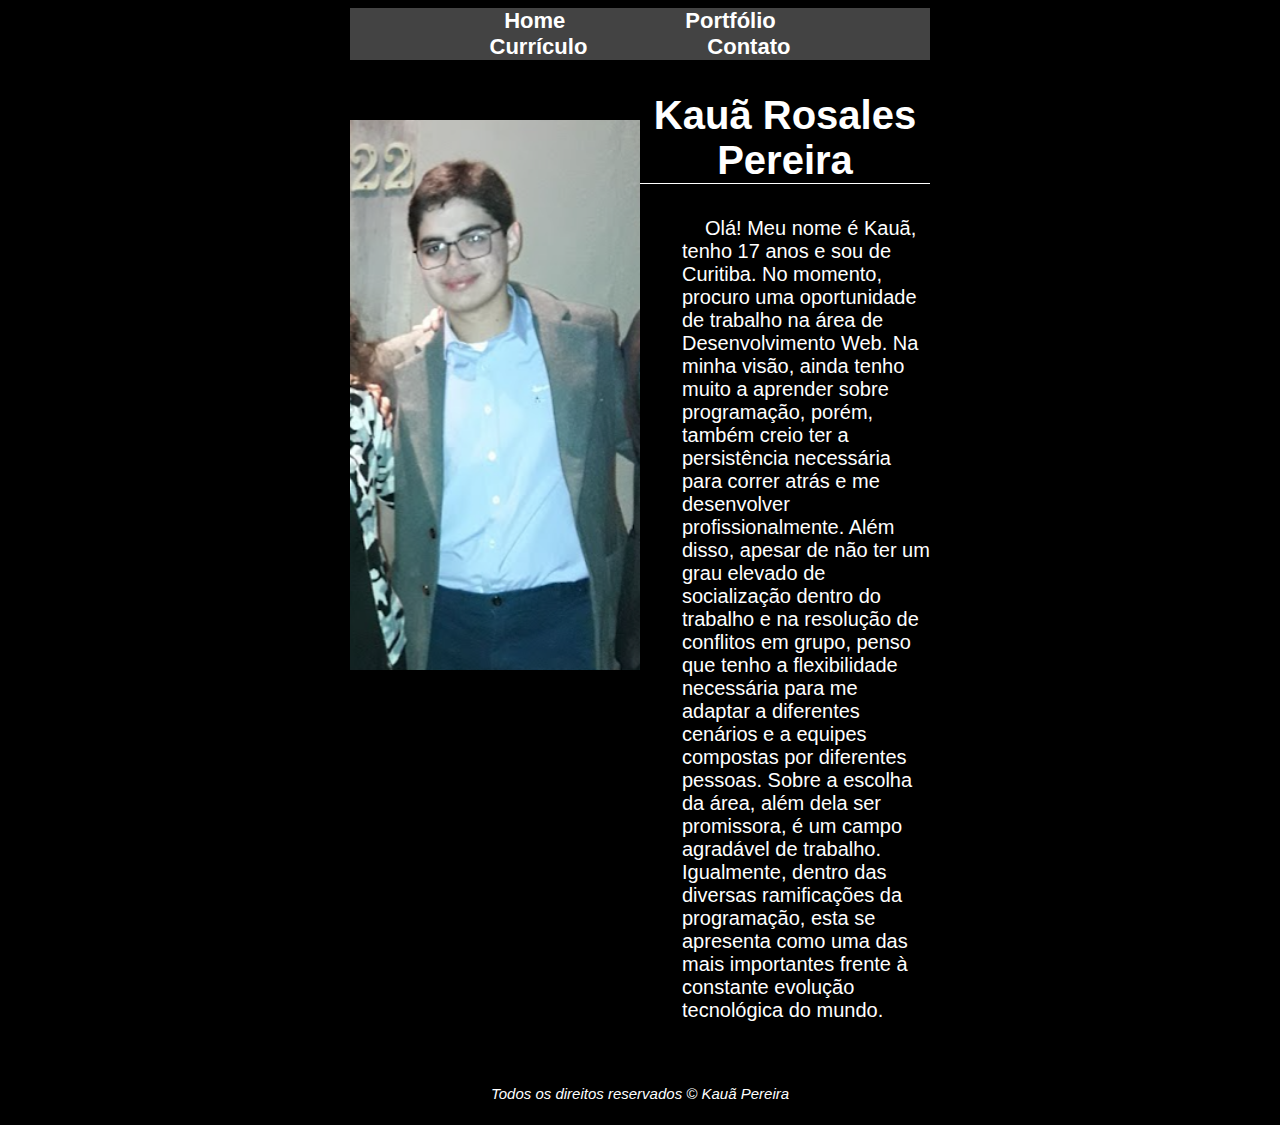
<file: index.html>
<!DOCTYPE html>
<html lang="pt-BR">
<head>
    <meta charset="UTF-8">
    <meta http-equiv="X-UA-Compatible" content="IE=edge">
    <meta name="viewport" content="width=device-width, initial-scale=1.0">
    <title>Home</title>
    <link rel="stylesheet" href="css/style.css">
</head>
<body>
    <div class="navegar">
        <nav>
            <a href="index.html"><h1> Home</h1></a>
            <a href="portfolio.html"><h1> Portfólio</h1></a>
            <a href="curriculo.html"><h1> Currículo</h1></a>
            <a href="contato.html"><h1> Contato</h1></a>
        </nav>
    </div>

    <main>
        <div class="foto">
            <img src="imagens/foto.png">
            <div class="textohome">
                <h2>Kauã Rosales Pereira</h2>
                <p> Olá! Meu nome é Kauã, tenho 17 anos e sou de Curitiba. No momento, procuro uma oportunidade de trabalho na área de 
                    Desenvolvimento Web. Na minha visão, ainda tenho muito a aprender sobre programação, porém, também creio ter a 
                    persistência necessária para correr atrás e me desenvolver profissionalmente. Além disso, apesar de não ter um grau
                    elevado de socialização dentro do trabalho e na resolução de conflitos em grupo, penso que tenho a flexibilidade 
                    necessária para me adaptar a diferentes cenários e a equipes compostas por diferentes pessoas.
                    Sobre a escolha da área, além dela ser promissora, é um campo agradável de trabalho. Igualmente, dentro 
                    das diversas ramificações da programação, esta se apresenta como uma das mais importantes frente à constante
                    evolução tecnológica do mundo.
                </p>
            </div>
        </div>
    </main>

    <footer>
        <div class="footer">
            <p> Todos os direitos reservados &#169 Kauã Pereira</p>
        </div>
    </footer>
</body>
</html>
</file>
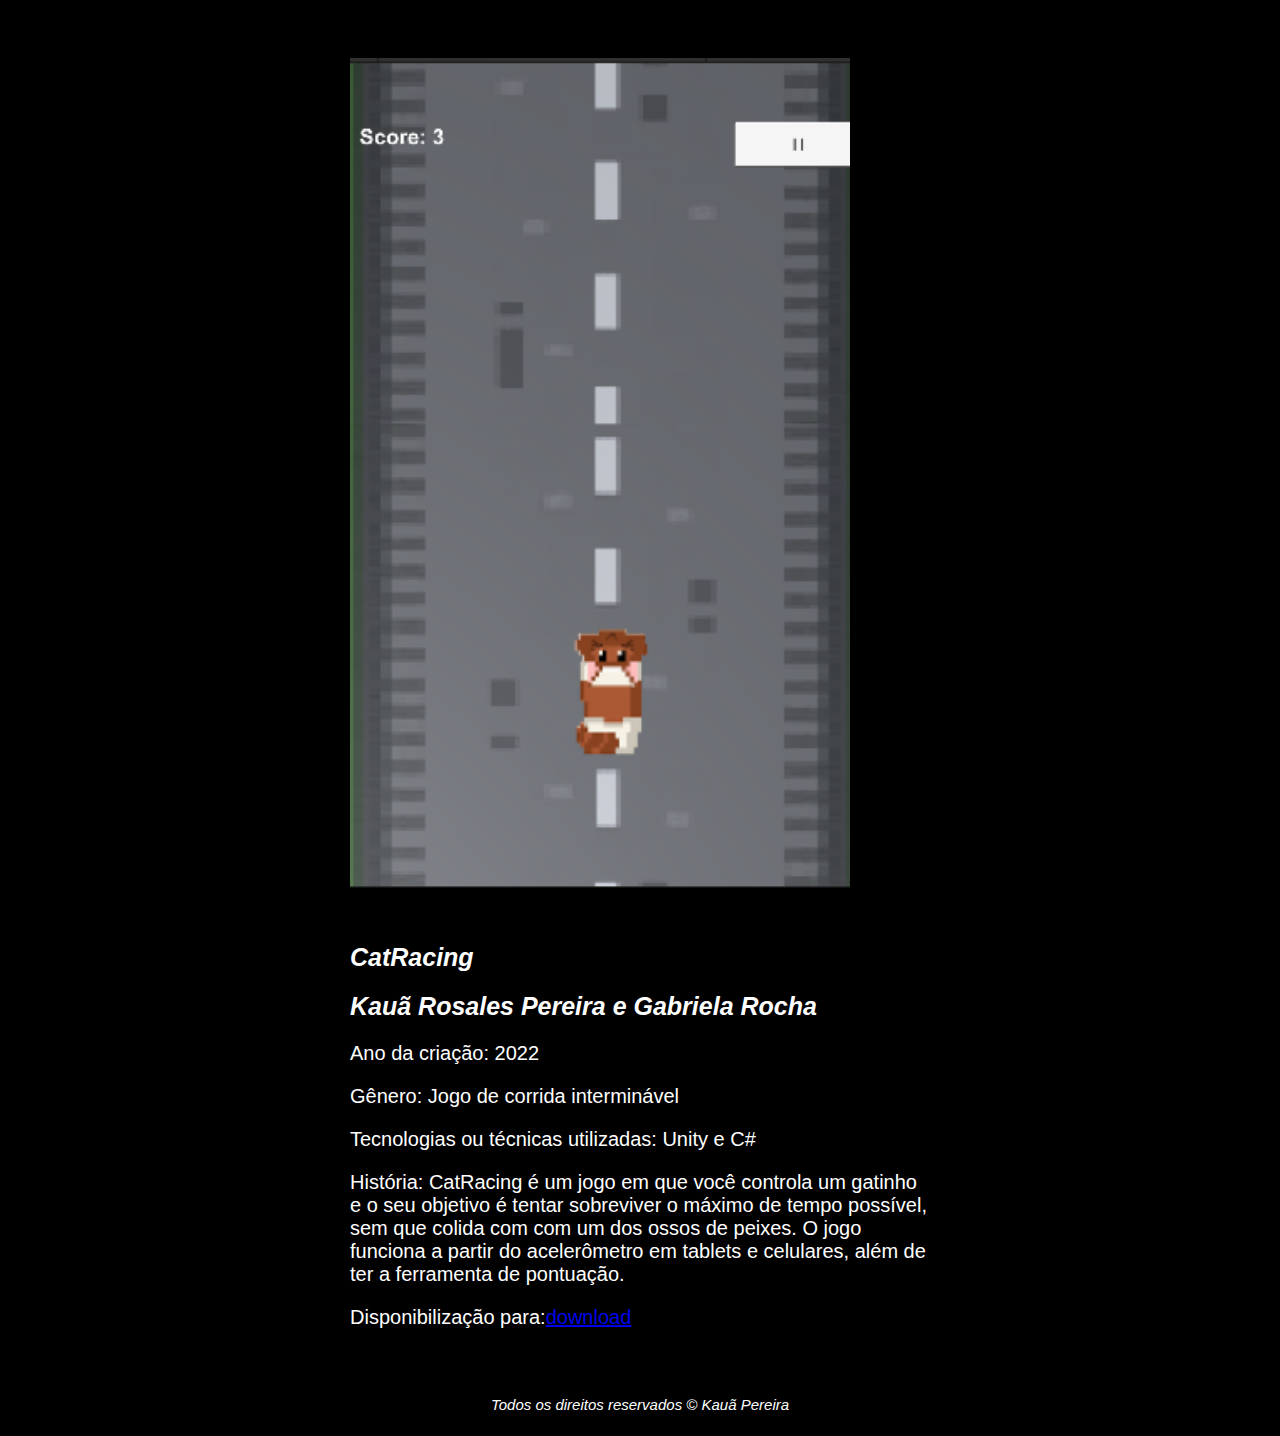
<file: (IMA)Catracing.html>
<!DOCTYPE html>
<html lang="pt-BR">
<head>
    <meta charset="UTF-8">
    <meta http-equiv="X-UA-Compatible" content="IE=edge">
    <meta name="viewport" content="width=device-width, initial-scale=1.0">
    <title>Catracing</title>
    <link rel="stylesheet" href="css/style.css">
</head>
<body>
    <main>
        <div class="popups">
            <img src ="imagens/CatRacing.png">
            <h2> CatRacing </h2>
            <h2> Kauã Rosales Pereira e Gabriela Rocha </h2>
            <p>Ano da criação: 2022</p>
            <p>Gênero: Jogo de corrida interminável</p>
            <p>Tecnologias ou técnicas utilizadas: Unity e C#</p>
            <p>História: CatRacing é um jogo em que você controla um gatinho e o seu objetivo é tentar sobreviver o máximo de tempo 
                possível, sem que colida com com um dos ossos de peixes. O jogo funciona a partir do acelerômetro em tablets e celulares,
            além de ter a ferramenta de pontuação.</p>
            <p>Disponibilização para: <a href="zip/CatRacing.rar"type="	application/zip"> download</p></a>
        </div>
    </main>
    

    <footer>
        <div class="footer">
            <p> Todos os direitos reservados &#169 Kauã Pereira</p>
        </div>
    </footer>
</body>
</html>
</file>
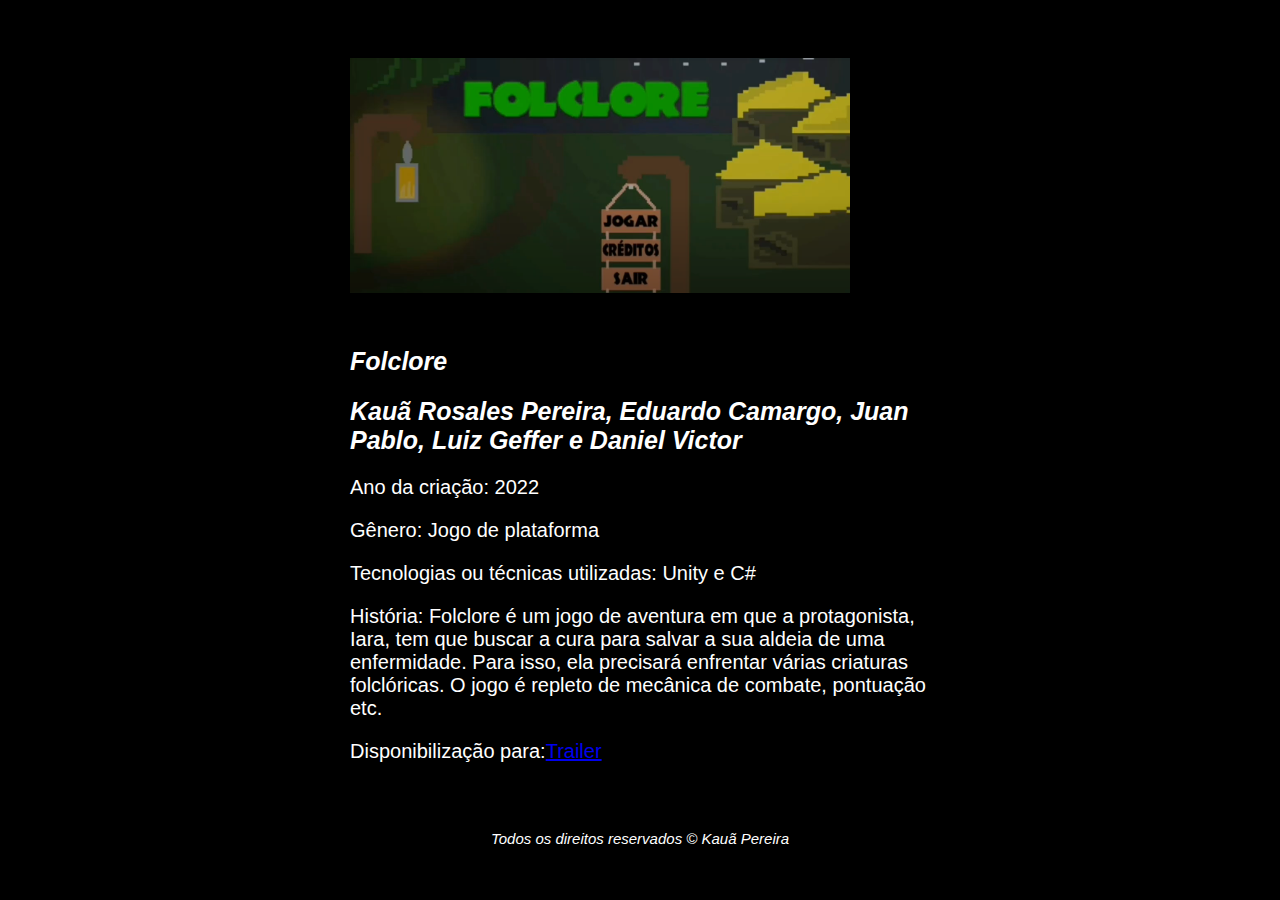
<file: (IMA)Folclore.html>
<!DOCTYPE html>
<html lang="pt-BR">
<head>
    <meta charset="UTF-8">
    <meta http-equiv="X-UA-Compatible" content="IE=edge">
    <meta name="viewport" content="width=device-width, initial-scale=1.0">
    <title>Folclore</title>
    <link rel="stylesheet" href="css/style.css">
</head>
<body>
    <main>
        <div class="popups">
            <img src ="imagens/Folclore.png">
            <h2> Folclore </h2>
            <h2> Kauã Rosales Pereira, Eduardo Camargo, Juan Pablo, Luiz Geffer e Daniel Victor </h2>
            <p>Ano da criação: 2022</p>
            <p>Gênero: Jogo de plataforma</p>
            <p>Tecnologias ou técnicas utilizadas: Unity e C#</p>
            <p>História: Folclore é um jogo de aventura em que a protagonista, Iara, tem que buscar a cura para salvar a sua aldeia de 
                uma enfermidade. Para isso, ela precisará enfrentar várias criaturas folclóricas. O jogo é repleto de mecânica de combate,
                pontuação etc.
            </p>
            <p>Disponibilização para: <a href="https://www.youtube.com/watch?v=2oU09zM3mIA&t=2s"> Trailer</p></a>
        </div>
    </main>
    

    <footer>
        <div class="footer">
            <p> Todos os direitos reservados &#169 Kauã Pereira</p>
        </div>
    </footer>
</body>
</html>
</file>
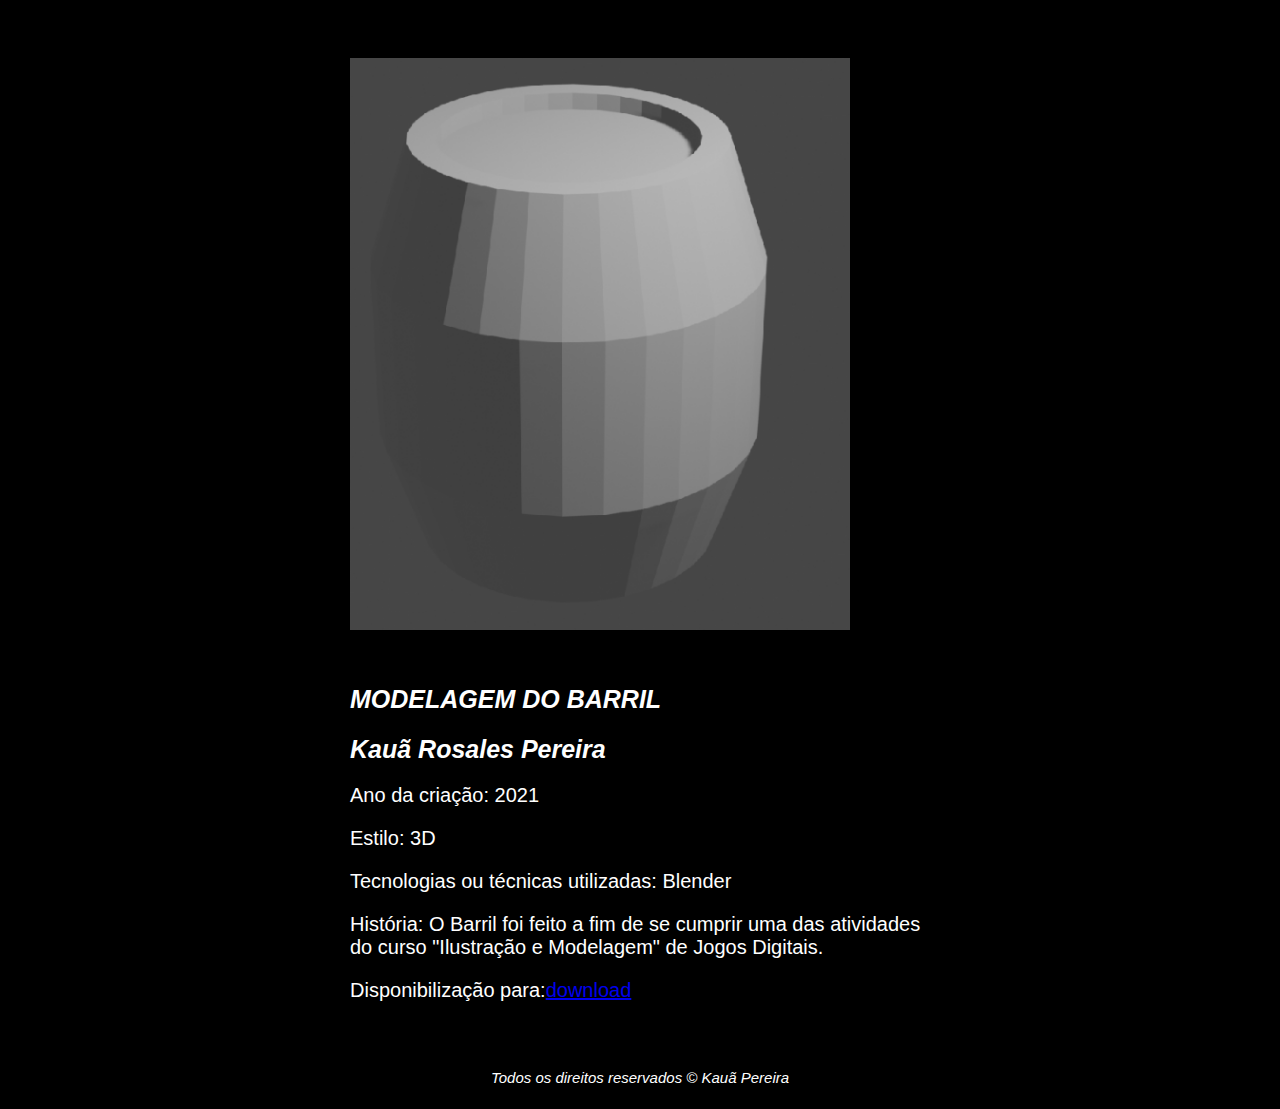
<file: (IMA)modelagembarril.html>
<!DOCTYPE html>
<html lang="pt-BR">
<head>
    <meta charset="UTF-8">
    <meta http-equiv="X-UA-Compatible" content="IE=edge">
    <meta name="viewport" content="width=device-width, initial-scale=1.0">
    <title>Modelagem do Barril</title>
    <link rel="stylesheet" href="css/style.css">
</head>
<body>
    <main>
        <div class="popups">
            <img src ="imagens/Barril (Modelagem).png">
            <h2> MODELAGEM DO BARRIL </h2>
            <h2> Kauã Rosales Pereira </h2>
            <p>Ano da criação: 2021</p>
            <p>Estilo: 3D</p>
            <p>Tecnologias ou técnicas utilizadas: Blender</p>
            <p>História: O Barril foi feito a fim de se cumprir uma das atividades do curso "Ilustração e Modelagem" de Jogos Digitais. </p>
            <p>Disponibilização para: <a href="zip/Barril (Modelagem).rar"type="	application/zip"> download</p></a>
        </div>
    </main>
    

    <footer>
        <div class="footer">
            <p> Todos os direitos reservados &#169 Kauã Pereira</p>
        </div>
    </footer>
</body>
</html>
</file>
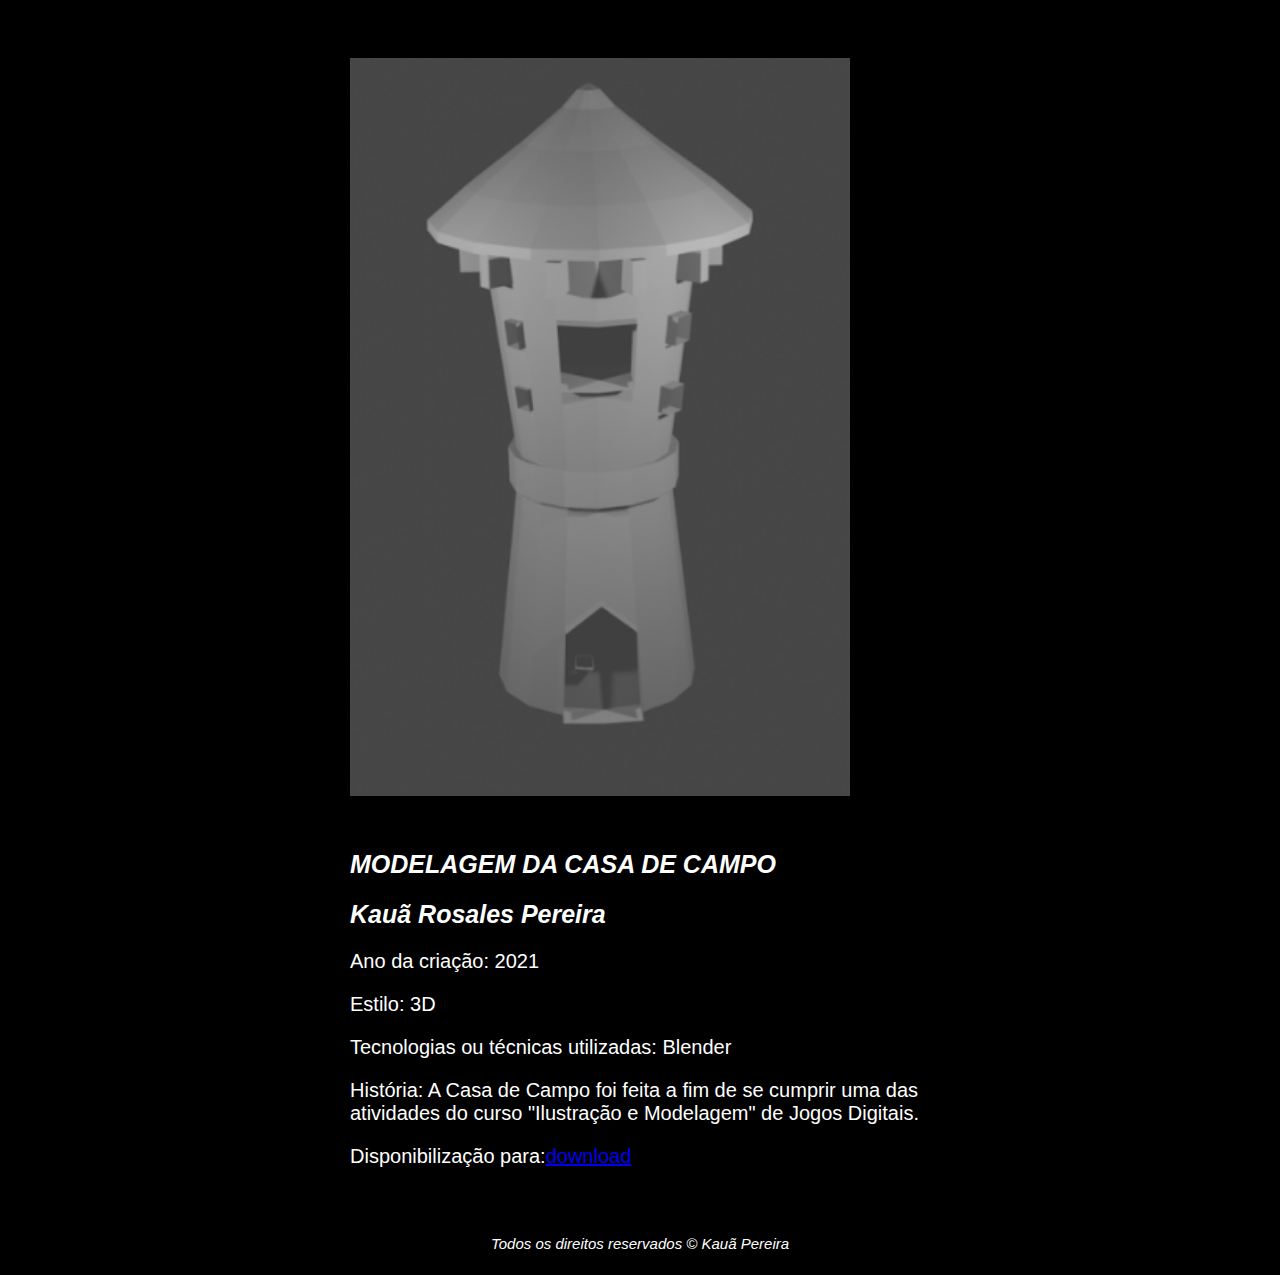
<file: (IMA)modelagemcasa.html>
<!DOCTYPE html>
<html lang="pt-BR">
<head>
    <meta charset="UTF-8">
    <meta http-equiv="X-UA-Compatible" content="IE=edge">
    <meta name="viewport" content="width=device-width, initial-scale=1.0">
    <title>Modelagem da Casa de Campo</title>
    <link rel="stylesheet" href="css/style.css">
</head>
<body>
    <main>
        <div class="popups">
            <img src ="imagens/Casa de Campo (Modelagem).png">
            <h2> MODELAGEM DA CASA DE CAMPO </h2>
            <h2> Kauã Rosales Pereira </h2>
            <p>Ano da criação: 2021</p>
            <p>Estilo: 3D</p>
            <p>Tecnologias ou técnicas utilizadas: Blender</p>
            <p>História: A Casa de Campo foi feita a fim de se cumprir uma das atividades do curso "Ilustração e Modelagem" de Jogos Digitais. </p>
            <p>Disponibilização para: <a href="zip/Casa de Campo (Modelagem).rar"type="	application/zip"> download</p></a>
        </div>
    </main>
    

    <footer>
        <div class="footer">
            <p> Todos os direitos reservados &#169 Kauã Pereira</p>
        </div>
    </footer>
</body>
</html>
</file>
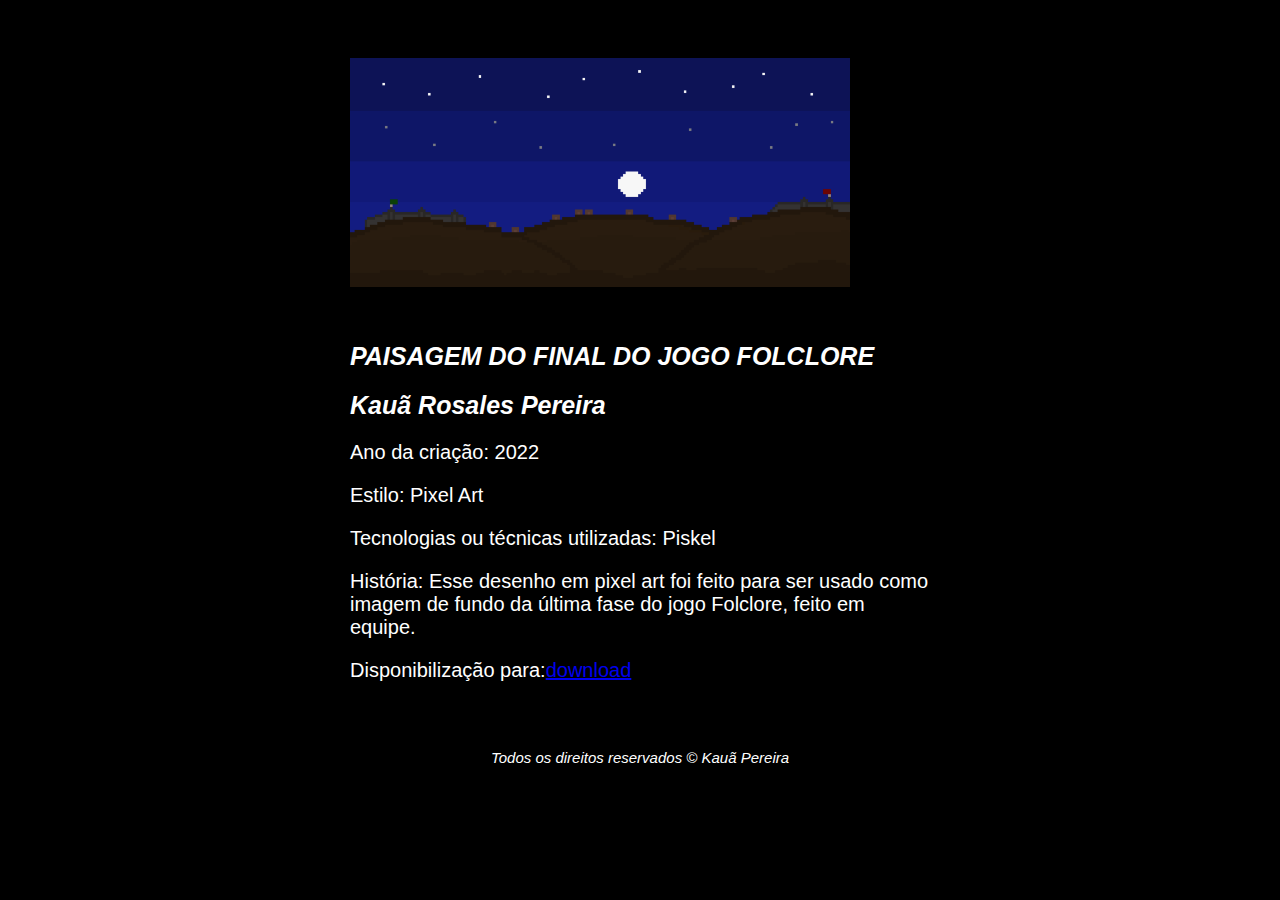
<file: (IMA)paisagemfinal.html>
<!DOCTYPE html>
<html lang="pt-BR">
<head>
    <meta charset="UTF-8">
    <meta http-equiv="X-UA-Compatible" content="IE=edge">
    <meta name="viewport" content="width=device-width, initial-scale=1.0">
    <title>Paisagem do Final do Jogo (Folclore)</title>
    <link rel="stylesheet" href="css/style.css">
</head>
<body>
    <main>
        <div class="popups">
            <img src ="imagens/Paisagem_FinalDoJogo (Folclore).png">
            <h2> PAISAGEM DO FINAL DO JOGO FOLCLORE </h2>
            <h2> Kauã Rosales Pereira </h2>
            <p>Ano da criação: 2022</p>
            <p>Estilo: Pixel Art</p>
            <p>Tecnologias ou técnicas utilizadas: Piskel</p>
            <p>História: Esse desenho em pixel art foi feito para ser usado como imagem de fundo da última fase do jogo Folclore, feito em equipe. </p>
            <p>Disponibilização para: <a href="zip/Paisagem_FinalDoJogo (Folclore).rar"type="	application/zip"> download</p></a>
        </div>
    </main>
    

    <footer>
        <div class="footer">
            <p> Todos os direitos reservados &#169 Kauã Pereira</p>
        </div>
    </footer>
</body>
</html>
</file>
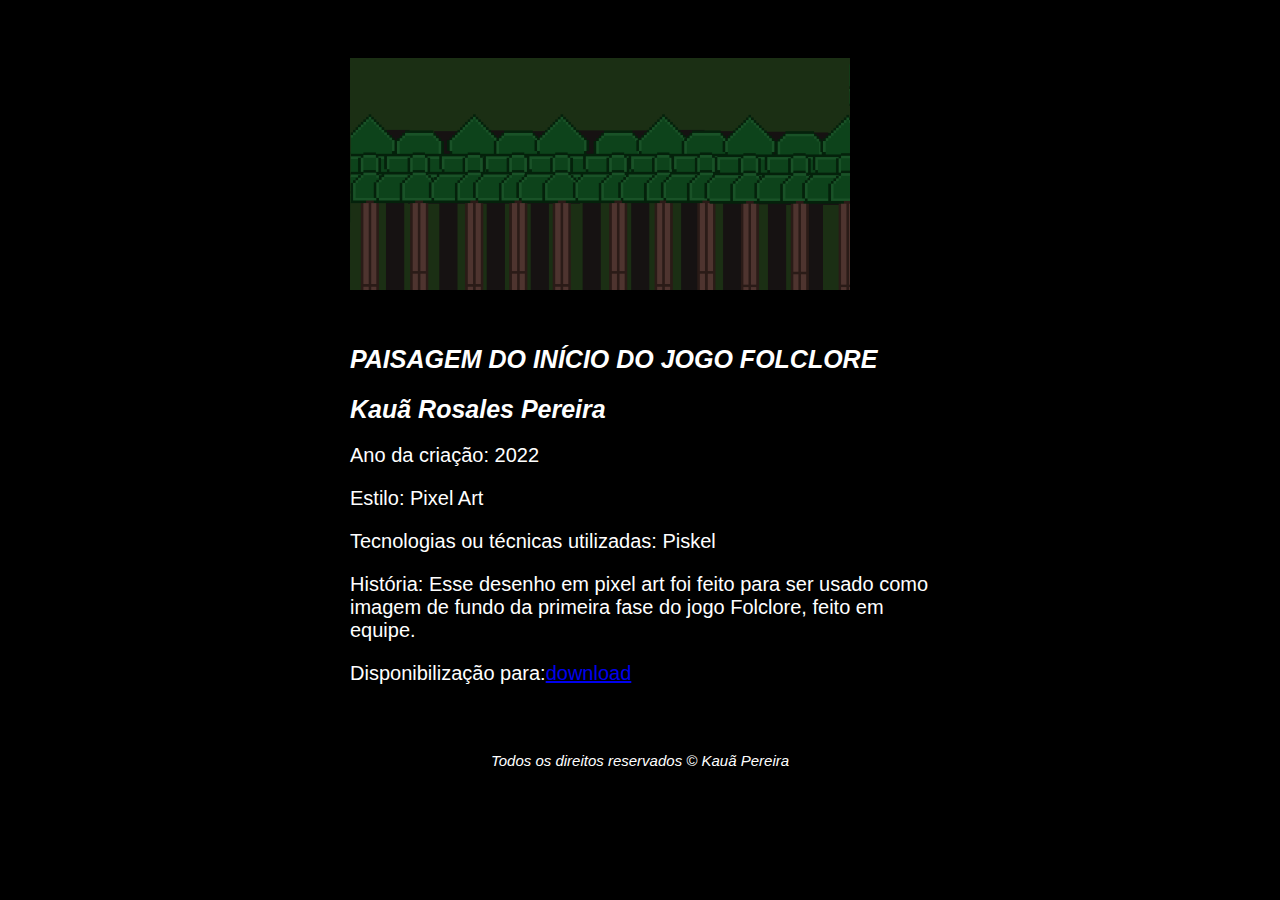
<file: (IMA)paisageminicio.html>
<!DOCTYPE html>
<html lang="pt-BR">
<head>
    <meta charset="UTF-8">
    <meta http-equiv="X-UA-Compatible" content="IE=edge">
    <meta name="viewport" content="width=device-width, initial-scale=1.0">
    <title>Paisagem do Início do Jogo (Folclore)</title>
    <link rel="stylesheet" href="css/style.css">
</head>
<body>
    <main>
        <div class="popups">
            <img src ="imagens/Paisagem_Início2 (Folclore).png">
            <h2> PAISAGEM DO INÍCIO DO JOGO FOLCLORE </h2>
            <h2> Kauã Rosales Pereira </h2>
            <p>Ano da criação: 2022</p>
            <p>Estilo: Pixel Art</p>
            <p>Tecnologias ou técnicas utilizadas: Piskel</p>
            <p>História: Esse desenho em pixel art foi feito para ser usado como imagem de fundo da primeira fase do jogo Folclore, feito em equipe. </p>
            <p>Disponibilização para: <a href="zip/Paisagem_Início2 (Folclore).rar"type="	application/zip"> download</p></a>
        </div>
    </main>
    

    <footer>
        <div class="footer">
            <p> Todos os direitos reservados &#169 Kauã Pereira</p>
        </div>
    </footer>
</body>
</html>
</file>
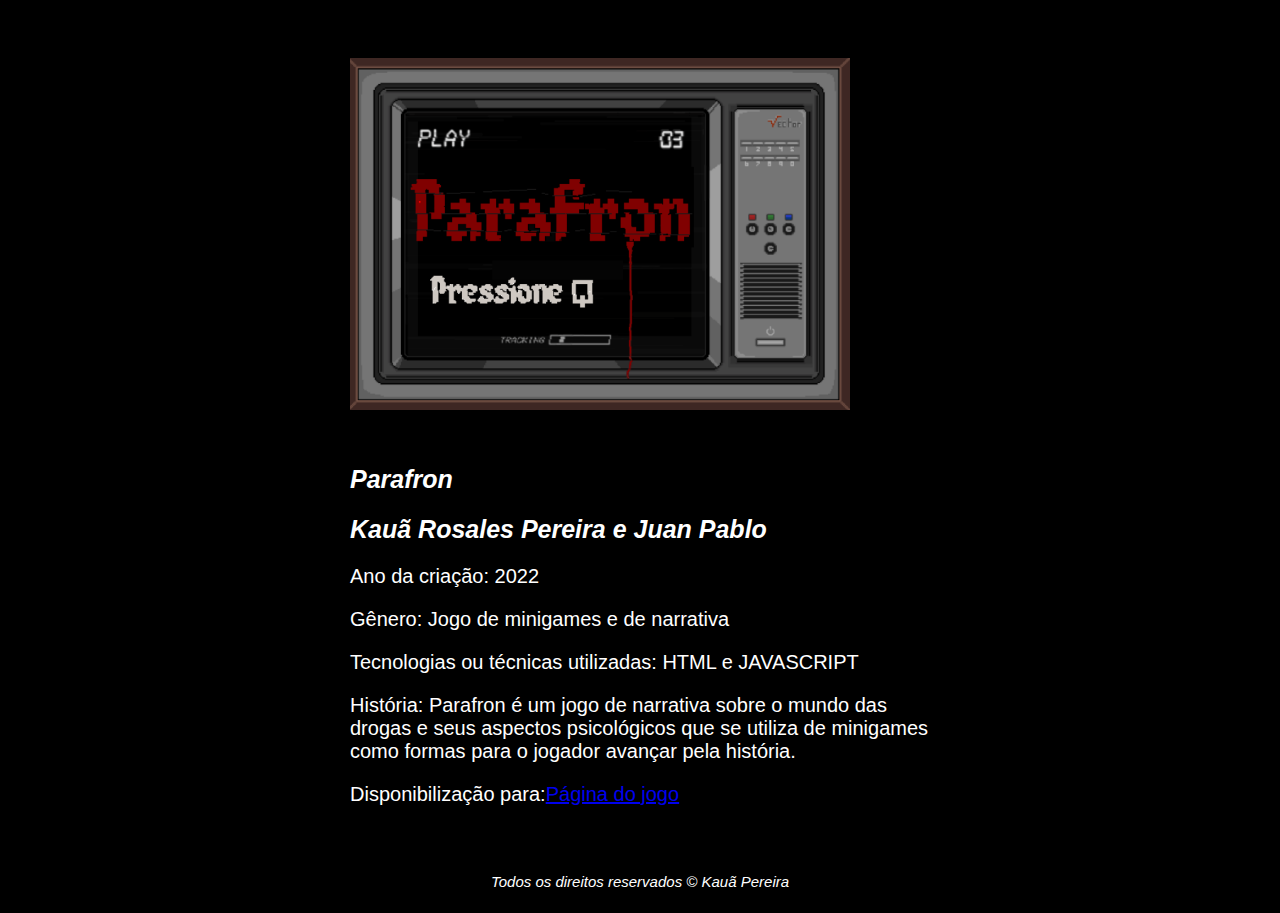
<file: (IMA)Parafron.html>
<!DOCTYPE html>
<html lang="pt-BR">
<head>
    <meta charset="UTF-8">
    <meta http-equiv="X-UA-Compatible" content="IE=edge">
    <meta name="viewport" content="width=device-width, initial-scale=1.0">
    <title>Parafron</title>
    <link rel="stylesheet" href="css/style.css">
</head>
<body>

    <main>
        <div class="popups">
            <img src ="imagens/Parafron.png">
            <h2> Parafron </h2>
            <h2> Kauã Rosales Pereira e Juan Pablo</h2>
            <p>Ano da criação: 2022</p>
            <p>Gênero: Jogo de minigames e de narrativa</p>
            <p>Tecnologias ou técnicas utilizadas: HTML e JAVASCRIPT </p>
            <p>História: Parafron é um jogo de narrativa sobre o mundo das drogas e seus aspectos psicológicos que se utiliza de minigames
                como formas para o jogador avançar pela história.
            </p>
            <p>Disponibilização para: <a href="PagJogo.html"> Página do jogo</p></a>
        </div>
    </main>
    

    <footer>
        <div class="footer">
            <p> Todos os direitos reservados &#169 Kauã Pereira</p>
        </div>
    </footer>
</body>
</html>
</file>
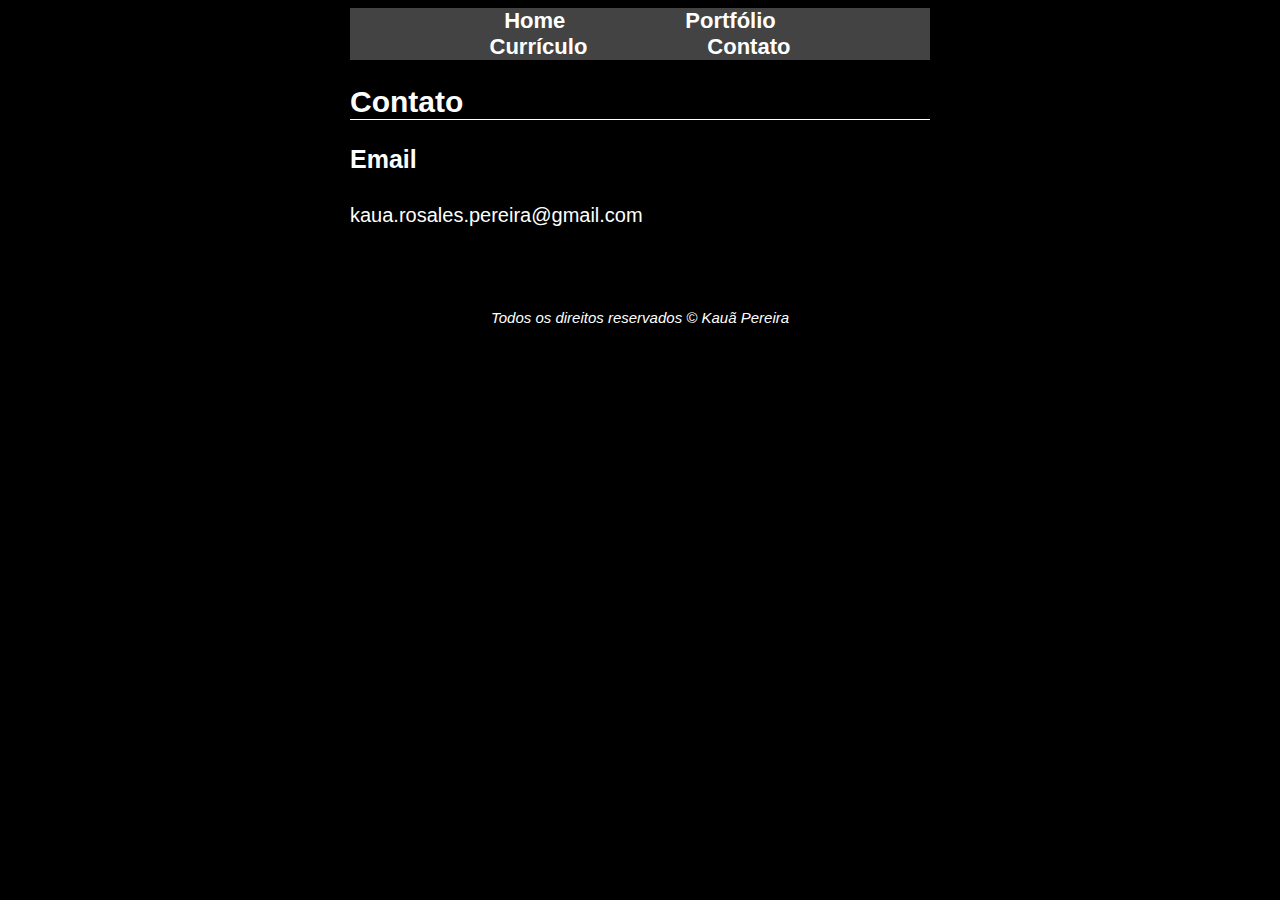
<file: contato.html>
<!DOCTYPE html>
<html lang="pt-BR">
<head>
    <meta charset="UTF-8">
    <meta http-equiv="X-UA-Compatible" content="IE=edge">
    <meta name="viewport" content="width=device-width, initial-scale=1.0">
    <title>Curriculo</title>
    <link rel="stylesheet" href="css/style.css">
</head>
<body>
    <div class="navegar">
        <nav>
            <a href="index.html"><h1> Home</h1></a>
            <a href="portfolio.html"><h1> Portfólio</h1></a>
            <a href="curriculo.html"><h1> Currículo</h1></a>
            <a href="contato.html"><h1> Contato</h1></a>
        </nav>
    </div>
    <div class="curriculo">
        <h2> Contato </h2>
			<h3> Email </h3>
			<p> kaua.rosales.pereira@gmail.com </p>
    </div>

    <footer>
        <div class="footer">
            <p> Todos os direitos reservados &#169 Kauã Pereira</p>
        </div>
    </footer>
</body>
</html>
</file>
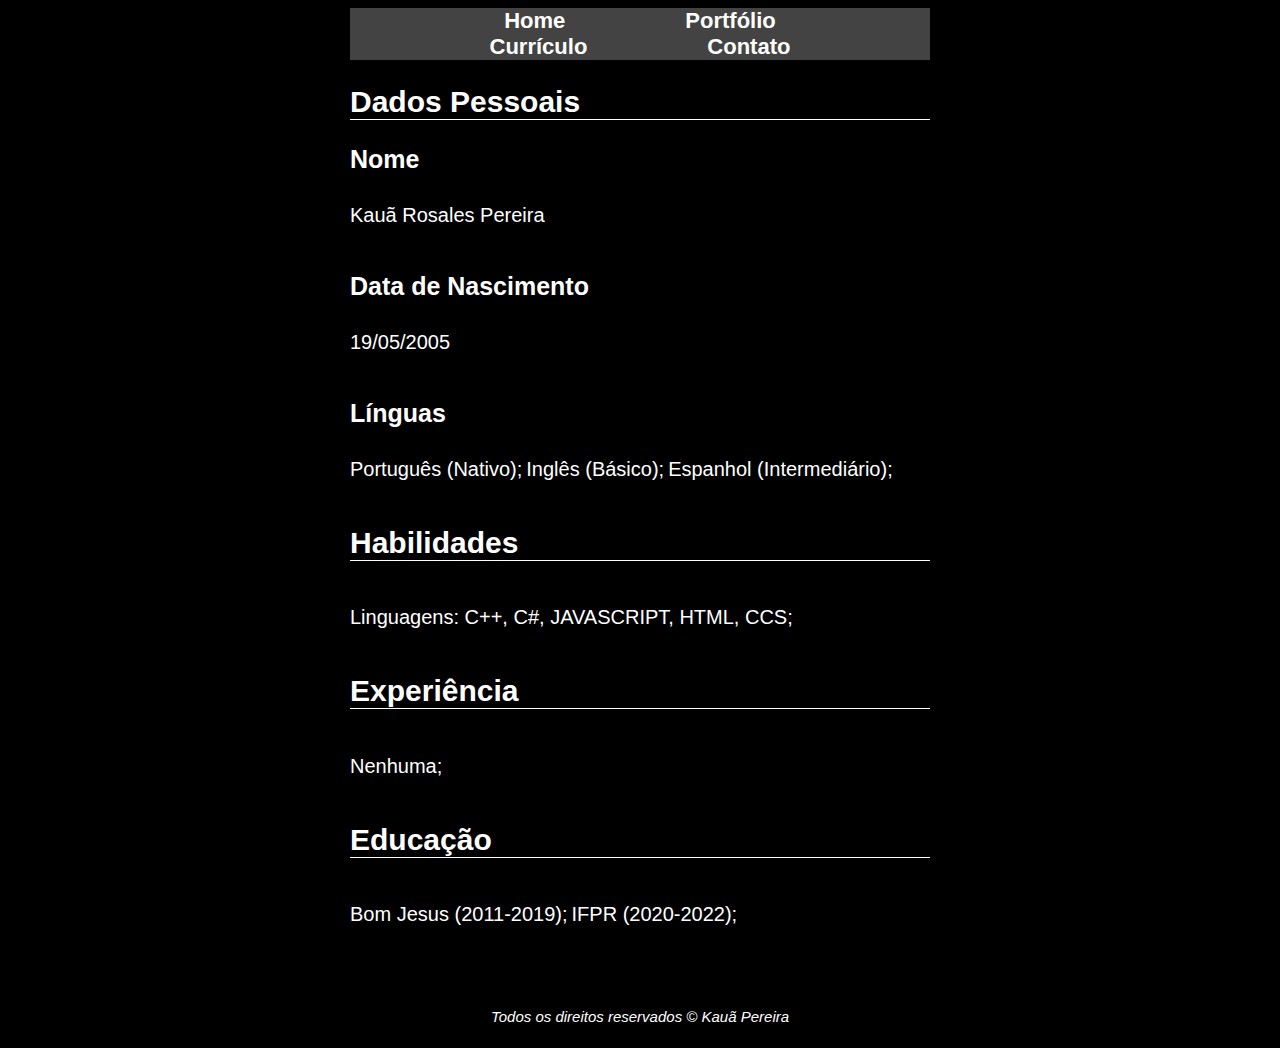
<file: curriculo.html>
<!DOCTYPE html>
<html lang="pt-BR">
<head>
    <meta charset="UTF-8">
    <meta http-equiv="X-UA-Compatible" content="IE=edge">
    <meta name="viewport" content="width=device-width, initial-scale=1.0">
    <title>Curriculo</title>
    <link rel="stylesheet" href="css/style.css">
</head>
<body>
    <div class="navegar">
        <nav>
            <a href="index.html"><h1> Home</h1></a>
            <a href="portfolio.html"><h1> Portfólio</h1></a>
            <a href="curriculo.html"><h1> Currículo</h1></a>
            <a href="contato.html"><h1> Contato</h1></a>
        </nav>
    </div>

    <div class="curriculo">
        <h2> Dados Pessoais </h2>
			<h3> Nome </h3>
			<p> Kauã Rosales Pereira </p>
			<h3> Data de Nascimento </h3>
			<p> 19/05/2005 </p>
			<h3> Línguas </h3>
			<p> Português (Nativo); </p>
			<p> Inglês (Básico); </p>
			<p> Espanhol (Intermediário); </p>
			<h2> Habilidades </h2>
			<p> Linguagens: C++, C#, JAVASCRIPT, HTML, CCS; </p>
			<h2> Experiência </h2>
			<p> Nenhuma; <p>
			<h2> Educação </h2>
			<p> Bom Jesus (2011-2019); </p>
			<p> IFPR (2020-2022); </p>
    </div>

    <footer>
        <div class="footer">
            <p> Todos os direitos reservados &#169 Kauã Pereira</p>
        </div>
    </footer>
</body>
</html>
</file>
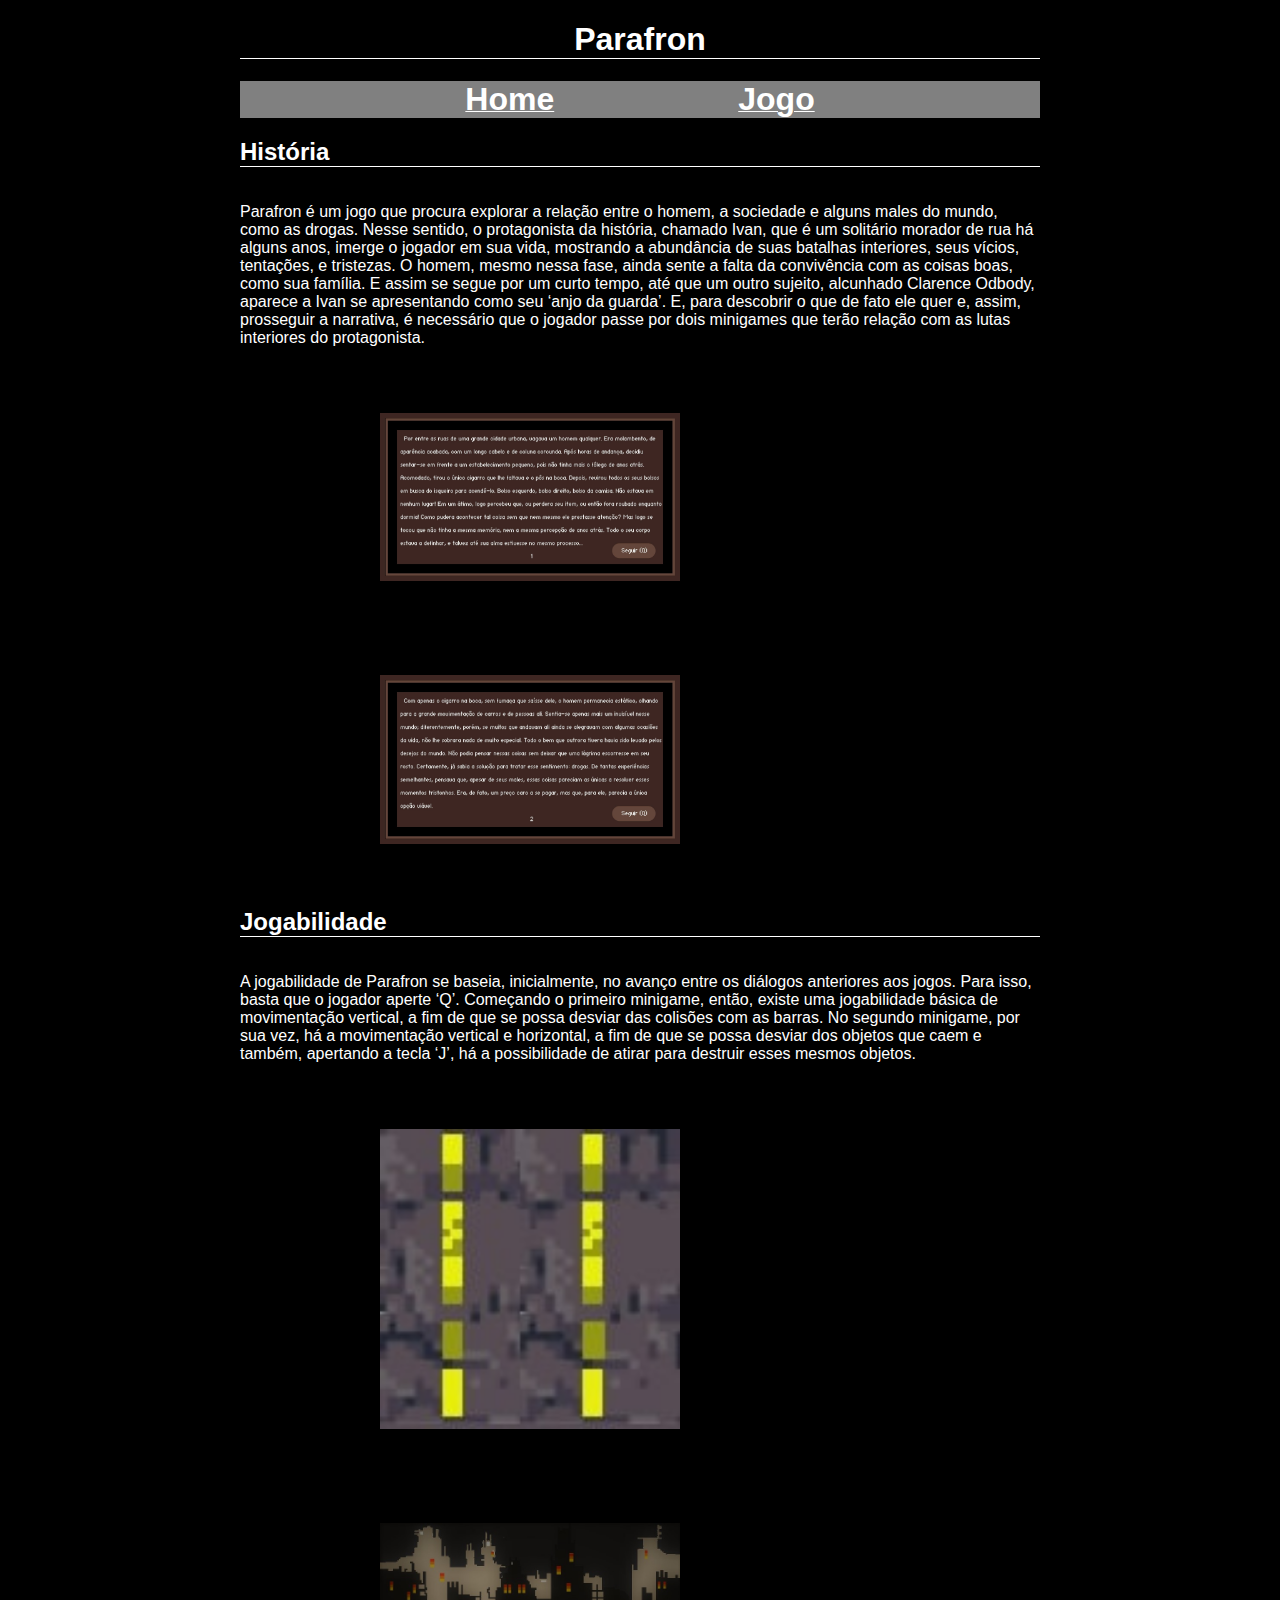
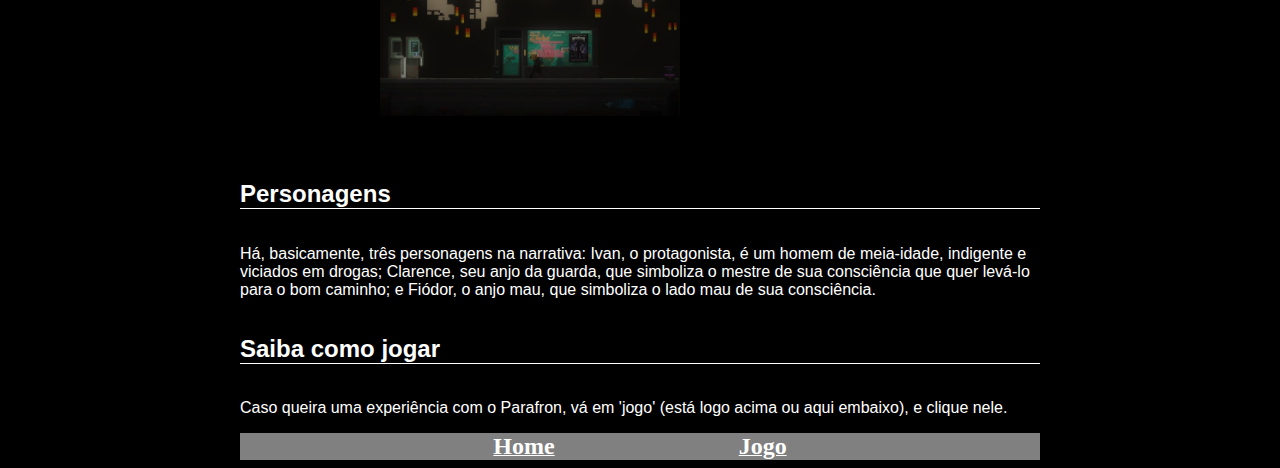
<file: PagJogo.html>
<!DOCTYPE html>
<html lang="pt-br">
<head>
    <meta charset="UTF-8">
    <link rel="stylesheet" href="css/style.css">
    <title>Parafron</title>
</head>
<body class = "bodyparafron">
    <header class="headerparafron">
        <h1>Parafron</h1>
        <nav>
            <div class="navparafron">
                <a href="PagJogo.html"><h1> Home</h1></a>
                <a href="Parte1.html"><h1>Jogo</h1></a>
            </div>
        </nav>
    </header>
    <main> 
        <div class="mainparafron">
            <h2>História</h2>
            <p>Parafron é um jogo que procura explorar a relação entre o homem, a sociedade e alguns males do mundo, como as drogas.
                 Nesse sentido, o protagonista da história, chamado Ivan, que é um solitário morador de rua há alguns anos, imerge o 
                 jogador em sua vida, mostrando a abundância de suas batalhas interiores, seus vícios, tentações, e tristezas. O homem,
                  mesmo nessa fase, ainda sente a falta da convivência com as coisas boas, como sua família. E assim se segue por um 
                  curto tempo, até que um outro sujeito, alcunhado Clarence Odbody, aparece a Ivan se apresentando como seu ‘anjo da 
                  guarda’. E, para descobrir o que de fato ele quer e, assim, prosseguir a narrativa, é necessário que o jogador passe
                   por dois minigames que terão relação com as lutas interiores do protagonista.</p>
            <img src="imagens/1.jpg" >
            <img src="imagens/2.jpg" >
            <h2>Jogabilidade</h2>
            <p>A jogabilidade de Parafron se baseia, inicialmente, no avanço entre os diálogos anteriores aos jogos. Para isso, basta 
                que o jogador aperte ‘Q’. Começando o primeiro minigame, então, existe uma jogabilidade básica de movimentação vertical,
                 a fim de que se possa desviar das colisões com as barras. No segundo minigame, por sua vez, há a movimentação vertical 
                 e horizontal, a fim de que se possa desviar dos objetos que caem e também, apertando a tecla ‘J’, há a possibilidade 
                 de atirar para destruir esses mesmos objetos.
            </p>
            <img src="imagens/one.jpg" >
            <img src="imagens/bkk.jpg" >
            <h2>Personagens</h2>
            <p>Há, basicamente, três personagens na narrativa: Ivan, o protagonista, é um homem de meia-idade, indigente e viciados em 
                drogas; Clarence, seu anjo da guarda, que simboliza o mestre de sua consciência que quer levá-lo para o bom caminho; e
                 Fiódor, o anjo mau, que simboliza o lado mau de sua consciência.
            </p>
            <h2>Saiba como jogar</h2>
            <p>
                Caso queira uma experiência com o Parafron, vá em 'jogo' (está logo acima ou aqui embaixo), e clique nele. 
            </p>
        </div>
    </main>

    <footer class = "footerparafron">
        <div class="navparafron">
            <a href="PagJogo.html"><h2> Home</h2></a>
            <a href="Parte1.html"><h2>Jogo</h2></a>
        </div>
    </footer>
</body>
</html>
</file>
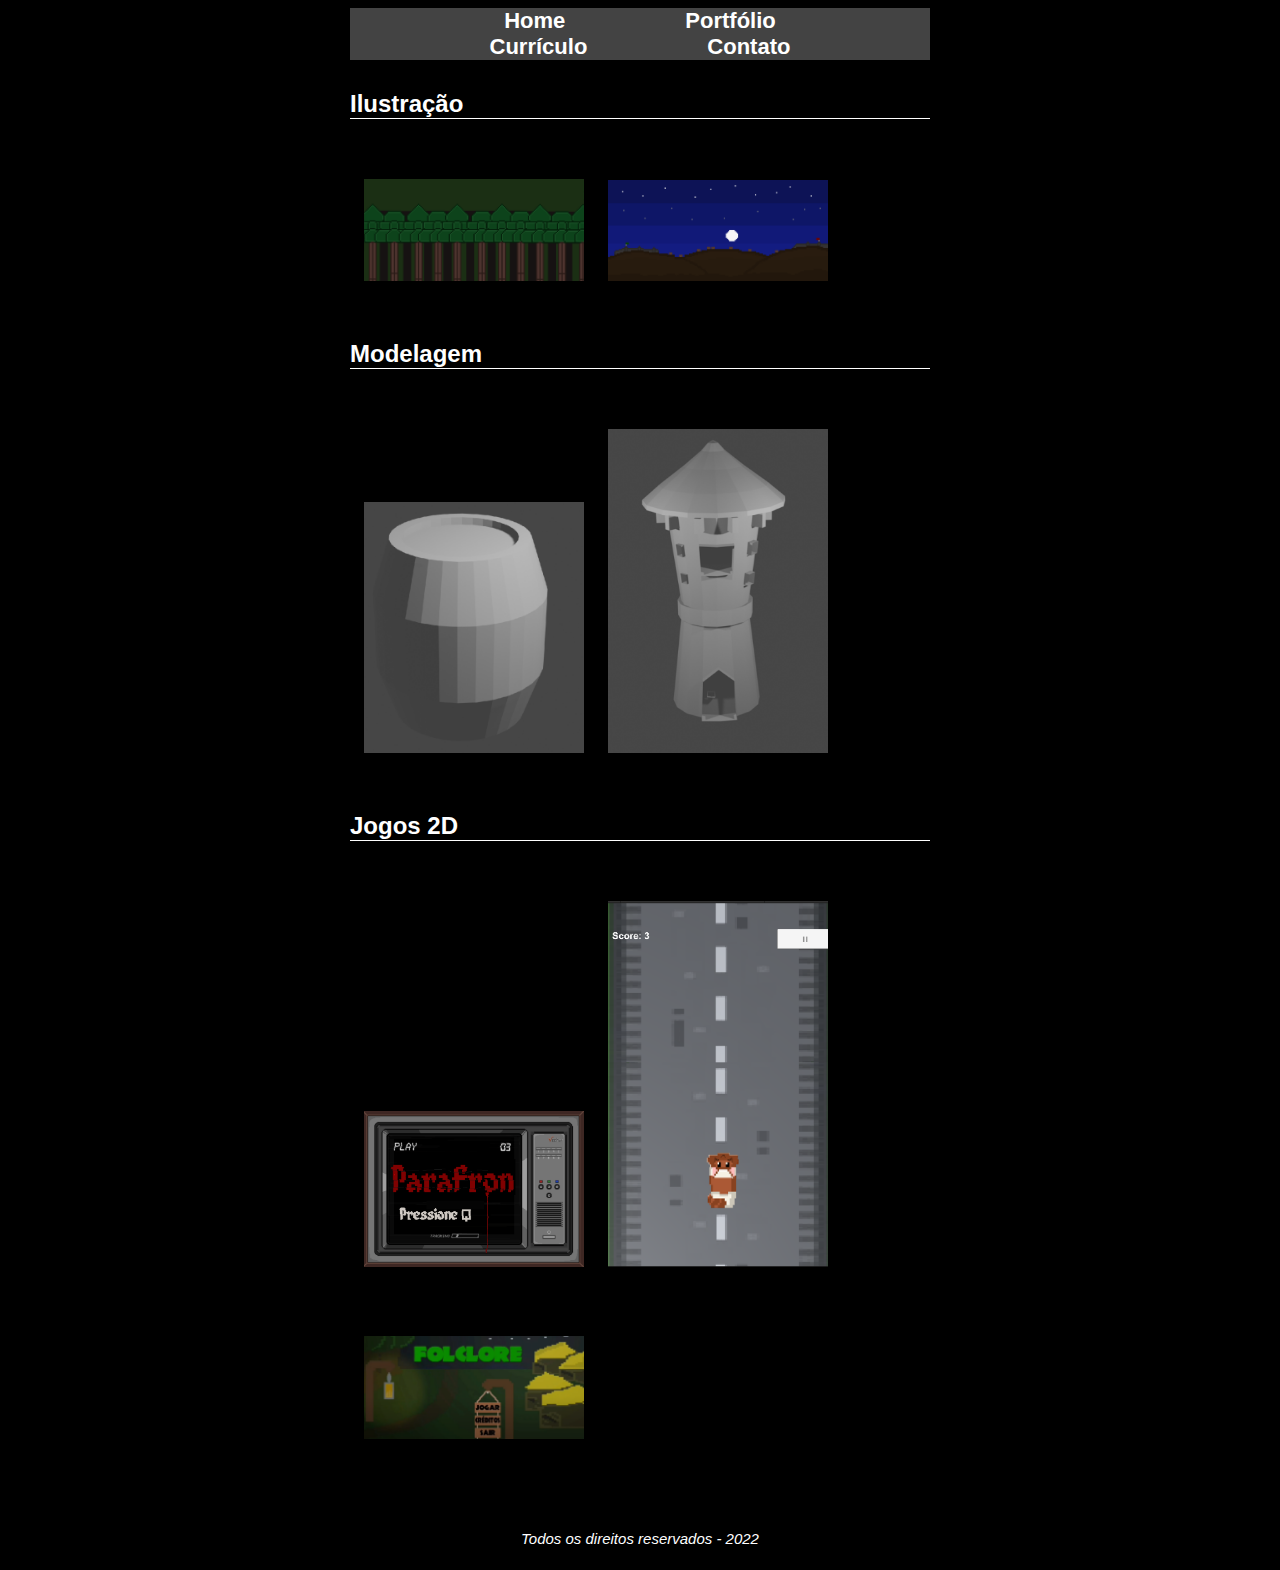
<file: portfolio.html>
<!DOCTYPE html>
<html lang="pt-BR">
<head>
    <meta charset="UTF-8">
    <meta http-equiv="X-UA-Compatible" content="IE=edge">
    <meta name="viewport" content="width=device-width, initial-scale=1.0">
    <title>Portfolio</title>
    <link rel="stylesheet" href="css/style.css">
</head>
<body>
    <div class="navegar">
        <nav>
            <a href="index.html"><h1> Home</h1></a>
            <a href="portfolio.html"><h1> Portfólio</h1></a>
            <a href="curriculo.html"><h1> Currículo</h1></a>
            <a href="contato.html"><h1> Contato</h1></a>
        </nav>
    </div>

    <main>
        <div class="tituloport">
            <h2>Ilustração</h2>
            <div class="imagemport">
                <span data-tooltip="Paisagem do início do Jogo (Folclore)">
                <a href="(IMA)paisageminicio.html" target="_blank" onclick="window.open(this.href,this.target,'width=1080,height=800');return false;">
                    <img src="imagens/Paisagem_Início2 (Folclore).png"></a>
                </div>
            <div class="imagemport">   
                <span data-tooltip="Paisagem do final do Jogo (Folclore)">
                <a href="(IMA)paisagemfinal.html" target="_blank" onclick="window.open(this.href,this.target,'width=1080,height=800');return false;"><img src="imagens/Paisagem_FinalDoJogo (Folclore).png"></a>
                </div>
            <h2> Modelagem</h2> 
            <div class="imagemport">
                <span data-tooltip="Modelagem do Barril">
                <a href="(IMA)modelagembarril.html" target="_blank" onclick="window.open(this.href,this.target,'width=1080,height=800');return false;"><img src="imagens/Barril (Modelagem).png"></a>
                </div>
            <div class="imagemport">    
                <span data-tooltip="Modelagem de Casa de Campo">
                <a href="(IMA)modelagemcasa.html" target="_blank" onclick="window.open(this.href,this.target,'width=1080,height=800');return false;"><img src="imagens/Casa de Campo (Modelagem).png"></a>
            </div>
            <h2> Jogos 2D</h2>
            <div class="imagemport">
                <span data-tooltip="Parafron (Jogo)">
                <a href="(IMA)Parafron.html" target="_blank" onclick="window.open(this.href,this.target,'width=1080,height=800');return false;"><img src="imagens/Parafron.png"></a>
            </div>
            <div class="imagemport">
                <span data-tooltip="CatRacing (Jogo)">
                <a href="(IMA)Catracing.html" target="_blank" onclick="window.open(this.href,this.target,'width=1080,height=800');return false;"><img src="imagens/CatRacing.png"></a>
            </div>
            <div class="imagemport">
                <span data-tooltip="Folclore (Jogo)">
                <a href="(IMA)Folclore.html" target="_blank" onclick="window.open(this.href,this.target,'width=1080,height=800');return false;"><img src="imagens/Folclore.png"></a>
            </div>
            </div>
        </div>
    </main>

    <footer>
        <div class="footer">
            <p> Todos os direitos reservados - 2022</p>
        </div>
    </footer>
</body>
</html>
</file>
<file: css/style.css>
body{
    background-color: black;
    margin-right: 350px;
    margin-left: 350px;

}

.navegar{
    background-color: rgb(67, 67, 67);
    color: white;
    text-align: center;
}

.navegar a{
color: rgb(67, 67, 67);
}

.navegar h1{
color: white;
}

.navegar h1{
    display: inline;
    text-align: center;
    padding-right: 58px;
    padding-left: 58px;
    font-size: 22px;
    font-family:'Franklin Gothic Medium', 'Arial Narrow', Arial, sans-serif ;
}

.foto{
    display:flex;
    align-items:flex-start;
}

.foto h1, p{
    display: inline-block;
}

.foto img{
    width: 300px;
    height: 550px;
    margin-left: 0px;
    margin-top: 60px;
    margin-right: 0px;

}

.textohome{
    display: inline-block;
    color:white;
}

.textohome h2{
    
  text-align: center;
    font-family:'Franklin Gothic Book', 'Arial Narrow', Arial, sans-serif ;
    font-size: 40px;
    border-bottom: 1px solid;
    border-color: white;
}

.textohome p{
    font-family:'Franklin Gothic Book', 'Arial Narrow', Arial, sans-serif ;
    font-size: 20px;
    text-align: left;
    padding-top: 0px;
    margin-top: 0px;
    padding-left: 42px;
    margin-right: 0px;
    margin-bottom: 1px;
    text-indent: 23px;
}

/* PORTFÓLIO*/

.tituloport h2{
    font-family:'Franklin Gothic Book', 'Arial Narrow', Arial, sans-serif;
    margin-top: 30px;
    color: white;
    border-bottom: 1px solid;
    border-color: white;
}

.imagemport {
display: inline-block;
}
.imagemport img{
    margin-top: 40px;
    width: 220px;
    margin-right: 6px;
    margin-left: 14px;
    margin-bottom: 25px;
    transition: all 0.2s;
    cursor: pointer;
    
}

.imagemport img:hover{
    -webkit-transform: scale(1.3);
    transform: scale(1.3);
}

[data-tooltip] {
    position: relative;
    font-family:'Franklin Gothic Book', 'Arial Narrow', Arial, sans-serif;
    text-align: center
}

[data-tooltip]:after {
    display: none;
    position: absolute;
    content: attr(data-tooltip);
    white-space: normal;
    color: yellow;
    font-style:oblique;

}

[data-tooltip]:hover:after {
    display:block;
    top:-40px;
    left:20px;
}

/* CURRÍCULO */

.curriculo h2{
    font-family:'Franklin Gothic Book', 'Arial Narrow', Arial, sans-serif;
    font-size: 30px;
    color: white;
    border-bottom: 1px solid;
    border-color: white;
}

.curriculo h3{
    font-family:'Franklin Gothic Book', 'Arial Narrow', Arial, sans-serif;
    font-size: 25px;
    color: white;
    margin-bottom: 10px;
}

.curriculo p{
    font-family:'Franklin Gothic Book', 'Arial Narrow', Arial, sans-serif;
    font-size: 20px;
    color: white;
}

/* FOOTER */
.footer{
    text-align: center;
}
.footer p{
    margin-top: 62px;
    font-family:'Franklin Gothic Book', 'Arial Narrow', Arial, sans-serif;
    font-size: 15px;
    color: white;
    font-style: italic;
}

/* POP-UPS */
.popups img{
    width: 500px;
    margin-top:50px;
    margin-bottom: 30px;
}

.popups h2{
    font-family:'Franklin Gothic Book', 'Arial Narrow', Arial, sans-serif;
    color: white;
    font-size: 25px;

    font-style: italic;
}

.popups p{
    font-family:'Franklin Gothic Book', 'Arial Narrow', Arial, sans-serif;
    color: white;
    font-size: 20px;
    margin-bottom: 5px;
    display:flex;
}

/* PARAFRON */
.bodyparafron{
    margin-right: 240px;
    margin-left:240px;
    background-color: black;
}

.headerparafron{
    text-align: center;
}

.headerparafron h1{
    font-family:'Trebuchet MS', 'Lucida Sans Unicode', 'Lucida Grande', 'Lucida Sans', Arial, sans-serif;
    color: white;
    border-bottom: 1px solid;
    border-color: white;
}

.canvasparafron{
    text-align: center;
    margin-top: 30px;
}

.navparafron{
    background-color: grey;
}

.navparafron h1{
    border-color: grey;
    color: white;
    display: inline;
    margin-right: 90px;
    margin-left: 90px;
}

.navparafron a{
    color: white;
}

.navparafron h1:hover{
    color:red;
    transition: all 0.3s;
}

.mainparafron h2{
    font-family:'Trebuchet MS', 'Lucida Sans Unicode', 'Lucida Grande', 'Lucida Sans', Arial, sans-serif;
    color: white;
    border-bottom: 1px solid;
    border-color: white;
}

.mainparafron p{
    font-family:'Trebuchet MS', 'Lucida Sans Unicode', 'Lucida Grande', 'Lucida Sans', Arial, sans-serif;
    color: white;
}

.footerparafron{
    text-align: center;
    display: inline;
}

.footerparafron h2{
    margin-right: 90px;
    margin-left: 90px;
    text-align: center;
    display: inline;
}

.footerparafron h2:hover{
    color:red;
    transition: all 0.3s;
}

.mainparafron img{
    margin-left: 140px;
    width: 300px;
    margin-top: 50px;
    margin-bottom: 40px;
    display: inline-block;
}
</file>
